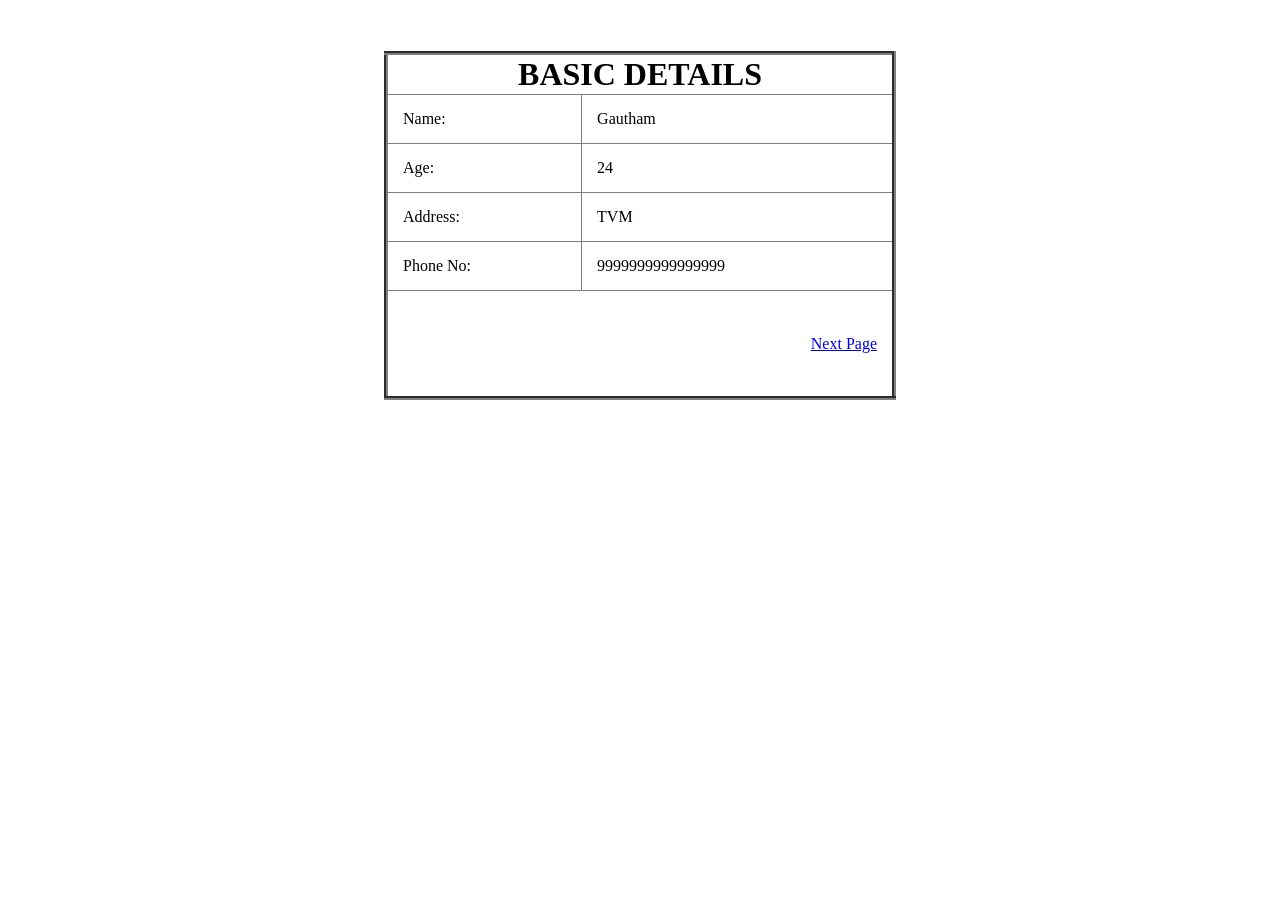
<file: html/index.html>
<!DOCTYPE html>
<html lang="en">
  <head>
    <meta charset="UTF-8" />
    <link rel="stylesheet" href="index.css" />
    <meta name="viewport" content="width=device-width, initial-scale=1.0" />
    <title>Document</title>
  </head>
  <body>
    <div >
      <table border="1" bordercollapse="1">
        <tr>
          <th colspan="2"><h1>BASIC DETAILS</h1></th>
        </tr>
        <tr>
          <td>Name:</td>
          <td>Gautham</td>
        </tr>
        <tr>
          <td>Age:</td>
          <td>24</td>
        </tr>
        <tr>
          <td>Address:</td>
          <td>TVM</td>
        </tr>

        <tr>
          <td>Phone No:</td>
          <td>9999999999999999</td>
        </tr>
        <tr>
          <td colspan="2" class="lnk">
            <div style="float: right"><a href="edu.html">Next Page</a></div>
          </td>
        </tr>
      </table>
    </div>
  </body>
</html>
</file>
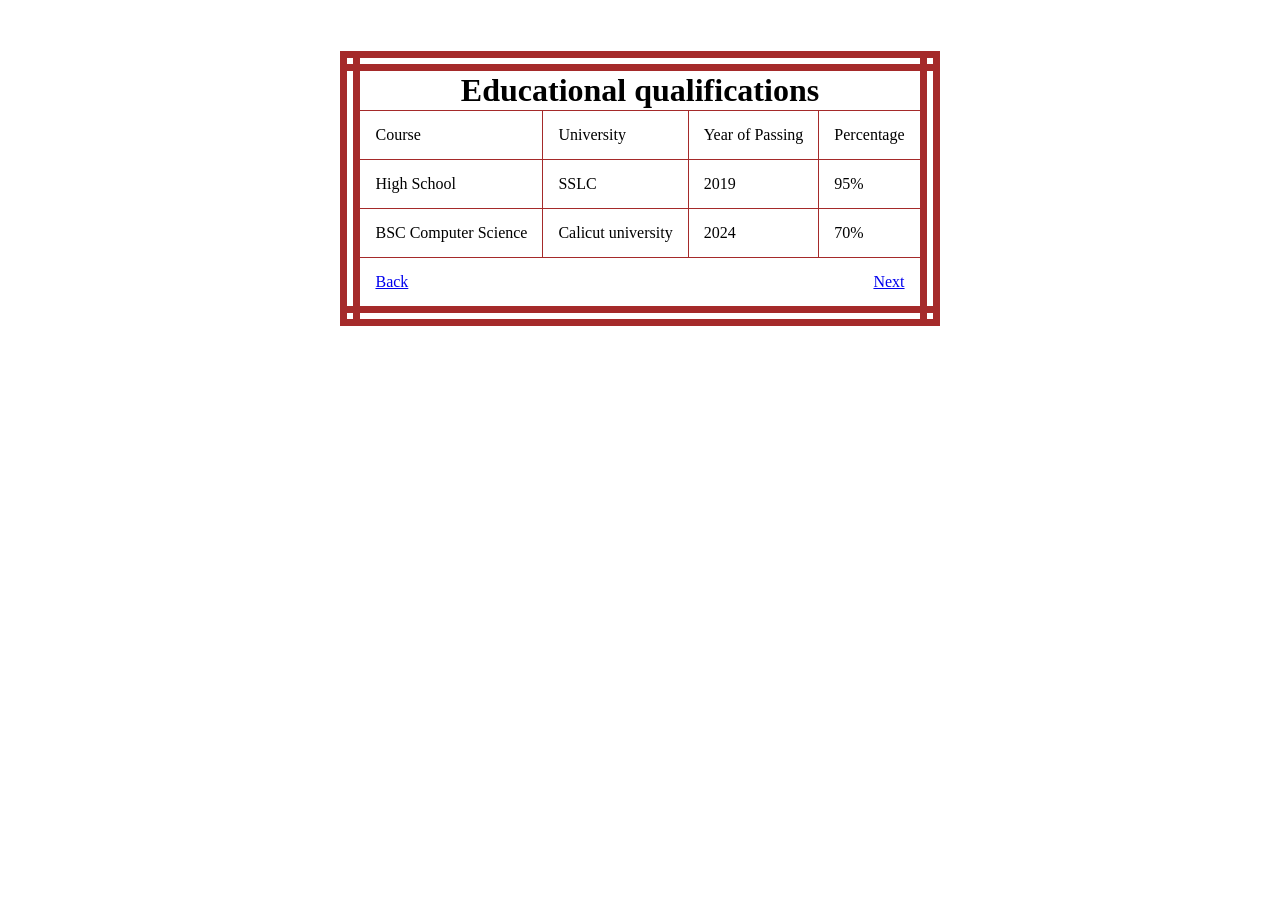
<file: html/edu.html>
<!DOCTYPE html>
<html lang="en">
  <head>
    <meta charset="UTF-8" />
    <link rel="stylesheet" href="edu.css" />
    <meta name="viewport" content="width=device-width, initial-scale=1.0" />
    <title>Document</title>
  </head>
  <body>
    <table border="1">
      <tr>
        <th colspan="4"><h1>Educational qualifications</h1></th>
      </tr>
      <tr>
        <td>Course</td>
        <td>University</td>
        <td>Year of Passing</td>
        <td>Percentage</td>
      </tr>
      <tr>
        <td>High School</td>
        <td>SSLC</td>
        <td>2019</td>
        <td>95%</td>
      </tr>
      <tr>
        <td>BSC Computer Science</td>
        <td>Calicut university</td>
        <td>2024</td>
        <td>70%</td>
      </tr>
      <tr>
        <td colspan="4" class="td4">
          <a href="index.html">Back</a>
          <div style="float: right"><a href="index.html">Next</a></div>
        </td>
      </tr>
    </table>
  </body>
</html>

<!-- <td colspan="4" class="td4">
    
    
</td> -->
</file>
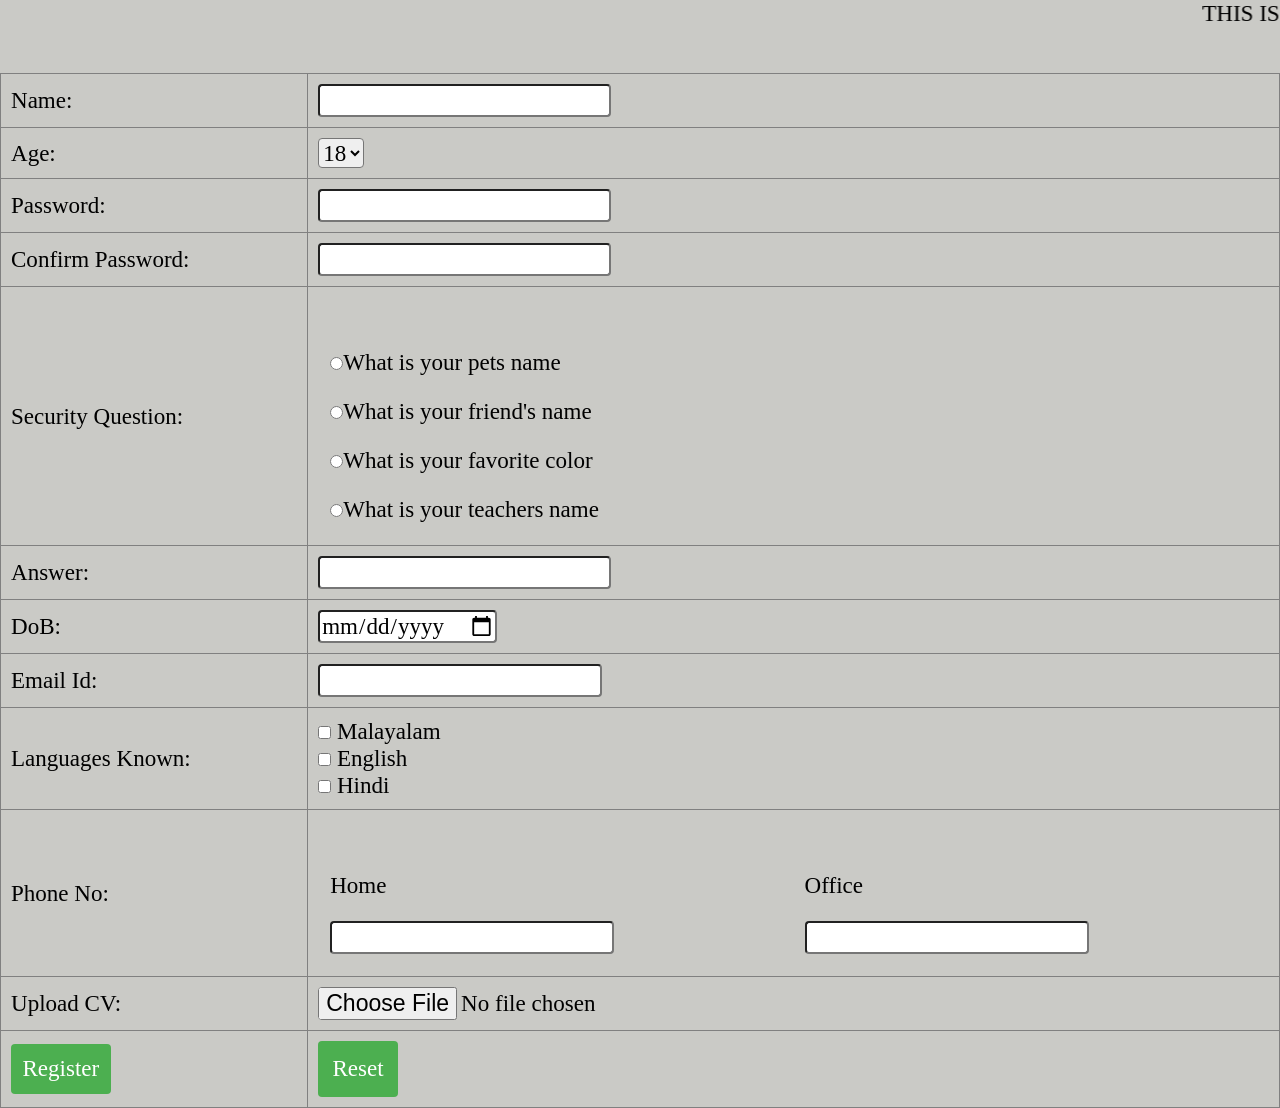
<file: html/form.html>
<!DOCTYPE html>
<html lang="en">
  <head>
    <meta charset="UTF-8" />
    <meta name="viewport" content="width=device-width, initial-scale=1.0" />
    <title>Document</title>
    <script src="scritp.js"></script>
  </head>
  <body>
    <marquee
      behaviour="scroll"
      onmouseover="stop()"
      onmouseout="start()"
      id="t1"
      >THIS IS A FORM</marquee
    >
    <div>
      <table border="1" style="border-collapse: collapse">
        <form>
          <tr>
            <td>Name:</td>
            <td>
              <input type="text" class="width1" />
            </td>
          </tr>

          <tr>
            <td>
              <label>Age:</label>
            </td>
            <td>
              <select>
                <option>18</option>
                <option>19</option>
                <option>20</option>
                <option>21</option>
              </select>
            </td>
          </tr>
          <tr>
            <td>Password:</td>
            <td><input type="password" class="width1" /></td>
          </tr>
          <tr>
            <td>Confirm Password:</td>
            <td><input type="password" class="width1" /></td>
          </tr>
          <tr>
            <td>
              <label>Security Question:</label>
            </td>

            <td>
              <table>
                <tr>
                  <td>
                    <input type="radio" name="que" value="pnam" />What is your
                    pets name<br />
                  </td>
                </tr>
                <tr>
                  <td>
                    <input type="radio" name="que" value="fname" />What is your
                    friend's name<br />
                  </td>
                </tr>
                <tr>
                  <td>
                    <input type="radio" name="que" value="clor" />What is your
                    favorite color<br />
                  </td>
                </tr>
                <tr>
                  <td>
                    <input type="radio" name="que" value="tname" />What is your
                    teachers name
                  </td>
                </tr>
              </table>
            </td>
          </tr>
          <tr>
            <td>Answer:</td>
            <td>
              <input type="text" class="width1" />
            </td>
          </tr>
          <tr>
            <td>DoB:</td>
            <td>
              <input type="date" />
            </td>
          </tr>
          <tr>
            <td>
              <label>Email Id:</label>
            </td>
            <td>
              <input type="email" placeholder="example@xyz.com" />
            </td>
          </tr>
          <tr>
            <td>Languages Known:</td>
            <td>
              <input type="checkbox" /> Malayalam <br />
              <input type="checkbox" /> English<br />
              <input type="checkbox" /> Hindi<br />
            </td>
          </tr>

          <tr>
            <td>Phone No:</td>
            <td>
              <table>
                <tr>
                  <td>Home</td>
                  <td>Office</td>
                </tr>
                <tr>
                  <td><input type="number" /></td>
                  <td><input type="number" /></td>
                </tr>
              </table>
            </td>
          </tr>
          <tr>
            <td>Upload CV:</td>
            <td>
              <input type="file" id="myfile" name="myfile" />
            </td>
          </tr>

          <tr>
            <td><button>Register</button></td>
            <td><input type="reset" /></td>
          </tr>
        </form>
      </table>
    </div>
  </body>
</html>

<style>
  * {
    margin: auto;
    font-family: "Times New Roman", Times, serif;
    font-size: 1.2rem;
  }
  table {
    margin-top: 40px;
    width: 100%;
  }
  th,
  td {
    padding: 10px;
  }
  body {
    background-color: rgb(202, 202, 198);
  }
  button {
    background-color: #4caf50;
    border: 0;
    border-radius: 4px;
    color: white;
    padding: 4%;
  }
  input[type="reset"] {
    background-color: #4caf50;
    border: 0;
    border-radius: 4px;
    color: white;
    padding: 1.5%;
  }
  .width1 {
    width: 30%;
  }
  input,
  select {
    border-radius: 4px;
  }
  textarea {
    resize: none;
  }
  input::placeholder {
    color: transparent;
  }
</style>
</file>
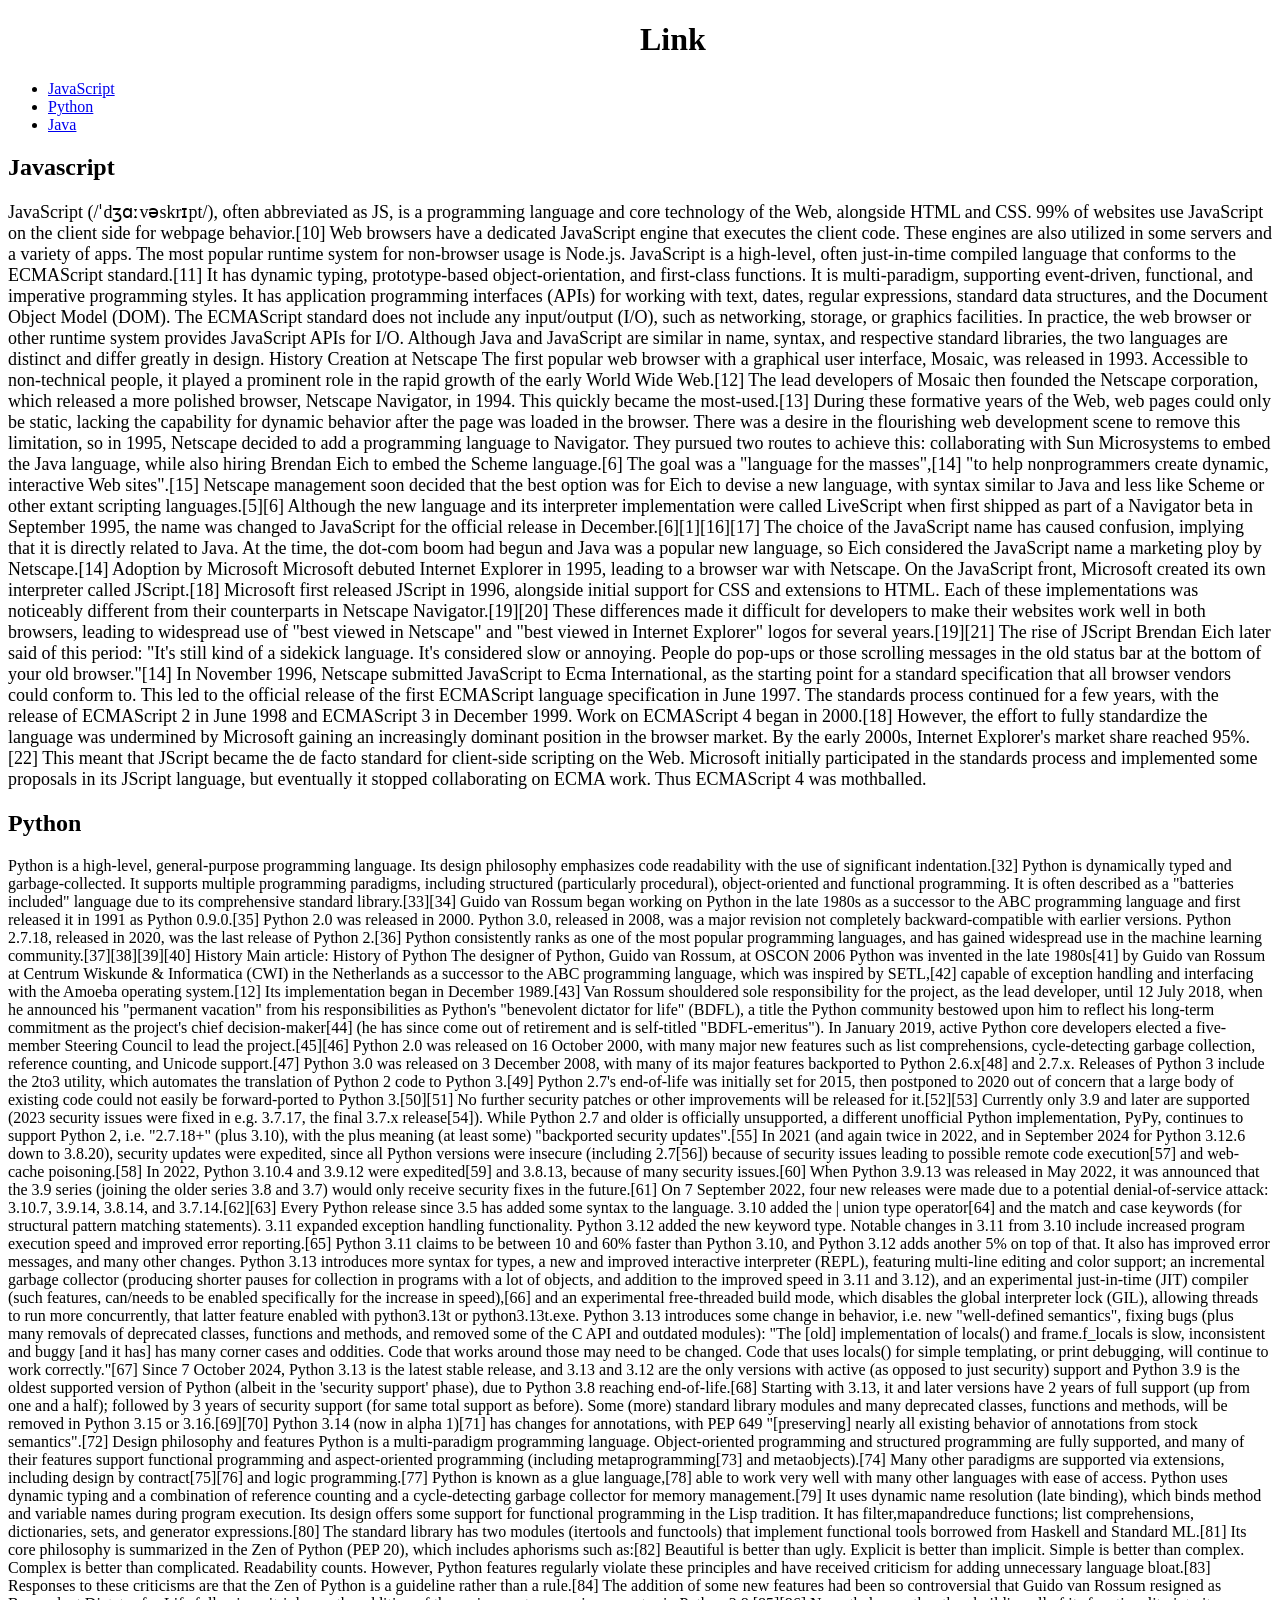
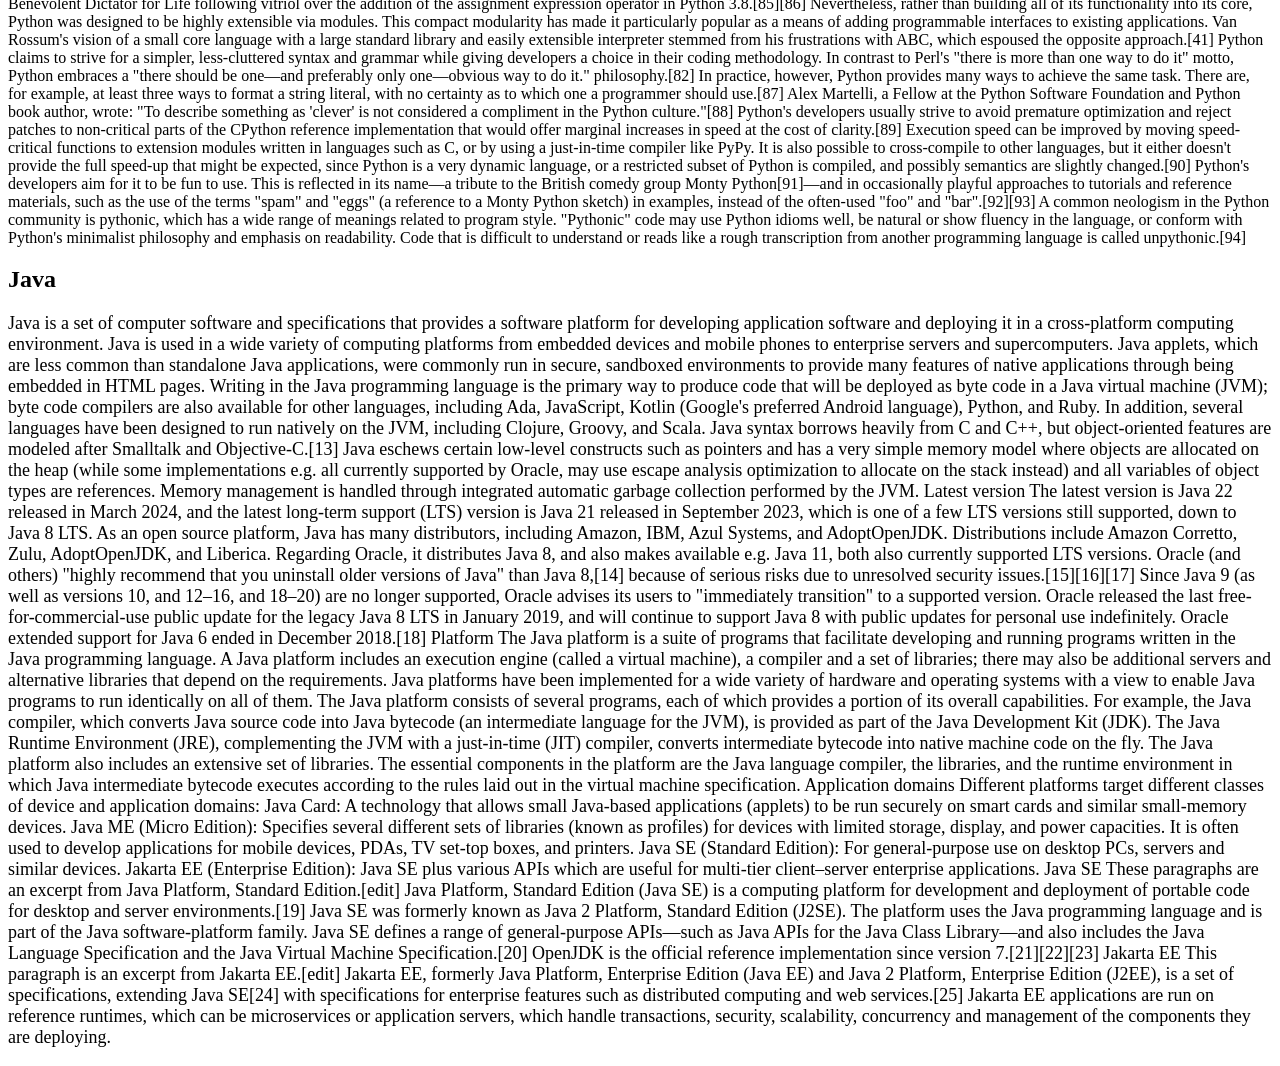
<file: html/Link.html>
<!DOCTYPE html>
<html lang="en">
  <head>
    <meta charset="UTF-8" />
    <meta name="viewport" content="width=device-width, initial-scale=1.0" />
    <title>Document</title>
  </head>
  <body>
    <h1 style="margin-left: 50%">Link</h1>
    <ul class="p1">
      <li><a href="#js">JavaScript</a></li>
      <li><a href="#pyth">Python</a></li>
      <li><a href="#java">Java</a></li>
    </ul>

    <div id="js">
      <h2>Javascript</h2>
    </div>
    <p style="font-size: large">
      JavaScript (/ˈdʒɑːvəskrɪpt/), often abbreviated as JS, is a programming
      language and core technology of the Web, alongside HTML and CSS. 99% of
      websites use JavaScript on the client side for webpage behavior.[10] Web
      browsers have a dedicated JavaScript engine that executes the client code.
      These engines are also utilized in some servers and a variety of apps. The
      most popular runtime system for non-browser usage is Node.js. JavaScript
      is a high-level, often just-in-time compiled language that conforms to the
      ECMAScript standard.[11] It has dynamic typing, prototype-based
      object-orientation, and first-class functions. It is multi-paradigm,
      supporting event-driven, functional, and imperative programming styles. It
      has application programming interfaces (APIs) for working with text,
      dates, regular expressions, standard data structures, and the Document
      Object Model (DOM). The ECMAScript standard does not include any
      input/output (I/O), such as networking, storage, or graphics facilities.
      In practice, the web browser or other runtime system provides JavaScript
      APIs for I/O. Although Java and JavaScript are similar in name, syntax,
      and respective standard libraries, the two languages are distinct and
      differ greatly in design. History Creation at Netscape The first popular
      web browser with a graphical user interface, Mosaic, was released in 1993.
      Accessible to non-technical people, it played a prominent role in the
      rapid growth of the early World Wide Web.[12] The lead developers of
      Mosaic then founded the Netscape corporation, which released a more
      polished browser, Netscape Navigator, in 1994. This quickly became the
      most-used.[13] During these formative years of the Web, web pages could
      only be static, lacking the capability for dynamic behavior after the page
      was loaded in the browser. There was a desire in the flourishing web
      development scene to remove this limitation, so in 1995, Netscape decided
      to add a programming language to Navigator. They pursued two routes to
      achieve this: collaborating with Sun Microsystems to embed the Java
      language, while also hiring Brendan Eich to embed the Scheme language.[6]
      The goal was a "language for the masses",[14] "to help nonprogrammers
      create dynamic, interactive Web sites".[15] Netscape management soon
      decided that the best option was for Eich to devise a new language, with
      syntax similar to Java and less like Scheme or other extant scripting
      languages.[5][6] Although the new language and its interpreter
      implementation were called LiveScript when first shipped as part of a
      Navigator beta in September 1995, the name was changed to JavaScript for
      the official release in December.[6][1][16][17] The choice of the
      JavaScript name has caused confusion, implying that it is directly related
      to Java. At the time, the dot-com boom had begun and Java was a popular
      new language, so Eich considered the JavaScript name a marketing ploy by
      Netscape.[14] Adoption by Microsoft Microsoft debuted Internet Explorer in
      1995, leading to a browser war with Netscape. On the JavaScript front,
      Microsoft created its own interpreter called JScript.[18] Microsoft first
      released JScript in 1996, alongside initial support for CSS and extensions
      to HTML. Each of these implementations was noticeably different from their
      counterparts in Netscape Navigator.[19][20] These differences made it
      difficult for developers to make their websites work well in both
      browsers, leading to widespread use of "best viewed in Netscape" and "best
      viewed in Internet Explorer" logos for several years.[19][21] The rise of
      JScript Brendan Eich later said of this period: "It's still kind of a
      sidekick language. It's considered slow or annoying. People do pop-ups or
      those scrolling messages in the old status bar at the bottom of your old
      browser."[14] In November 1996, Netscape submitted JavaScript to Ecma
      International, as the starting point for a standard specification that all
      browser vendors could conform to. This led to the official release of the
      first ECMAScript language specification in June 1997. The standards
      process continued for a few years, with the release of ECMAScript 2 in
      June 1998 and ECMAScript 3 in December 1999. Work on ECMAScript 4 began in
      2000.[18] However, the effort to fully standardize the language was
      undermined by Microsoft gaining an increasingly dominant position in the
      browser market. By the early 2000s, Internet Explorer's market share
      reached 95%.[22] This meant that JScript became the de facto standard for
      client-side scripting on the Web. Microsoft initially participated in the
      standards process and implemented some proposals in its JScript language,
      but eventually it stopped collaborating on ECMA work. Thus ECMAScript 4
      was mothballed.
    </p>
    <div id="pyth">
      <h2>Python</h2>
      <p>
        Python is a high-level, general-purpose programming language. Its design
        philosophy emphasizes code readability with the use of significant
        indentation.[32] Python is dynamically typed and garbage-collected. It
        supports multiple programming paradigms, including structured
        (particularly procedural), object-oriented and functional programming.
        It is often described as a "batteries included" language due to its
        comprehensive standard library.[33][34] Guido van Rossum began working
        on Python in the late 1980s as a successor to the ABC programming
        language and first released it in 1991 as Python 0.9.0.[35] Python 2.0
        was released in 2000. Python 3.0, released in 2008, was a major revision
        not completely backward-compatible with earlier versions. Python 2.7.18,
        released in 2020, was the last release of Python 2.[36] Python
        consistently ranks as one of the most popular programming languages, and
        has gained widespread use in the machine learning
        community.[37][38][39][40] History Main article: History of Python The
        designer of Python, Guido van Rossum, at OSCON 2006 Python was invented
        in the late 1980s[41] by Guido van Rossum at Centrum Wiskunde &
        Informatica (CWI) in the Netherlands as a successor to the ABC
        programming language, which was inspired by SETL,[42] capable of
        exception handling and interfacing with the Amoeba operating system.[12]
        Its implementation began in December 1989.[43] Van Rossum shouldered
        sole responsibility for the project, as the lead developer, until 12
        July 2018, when he announced his "permanent vacation" from his
        responsibilities as Python's "benevolent dictator for life" (BDFL), a
        title the Python community bestowed upon him to reflect his long-term
        commitment as the project's chief decision-maker[44] (he has since come
        out of retirement and is self-titled "BDFL-emeritus"). In January 2019,
        active Python core developers elected a five-member Steering Council to
        lead the project.[45][46] Python 2.0 was released on 16 October 2000,
        with many major new features such as list comprehensions,
        cycle-detecting garbage collection, reference counting, and Unicode
        support.[47] Python 3.0 was released on 3 December 2008, with many of
        its major features backported to Python 2.6.x[48] and 2.7.x. Releases of
        Python 3 include the 2to3 utility, which automates the translation of
        Python 2 code to Python 3.[49] Python 2.7's end-of-life was initially
        set for 2015, then postponed to 2020 out of concern that a large body of
        existing code could not easily be forward-ported to Python 3.[50][51] No
        further security patches or other improvements will be released for
        it.[52][53] Currently only 3.9 and later are supported (2023 security
        issues were fixed in e.g. 3.7.17, the final 3.7.x release[54]). While
        Python 2.7 and older is officially unsupported, a different unofficial
        Python implementation, PyPy, continues to support Python 2, i.e.
        "2.7.18+" (plus 3.10), with the plus meaning (at least some) "backported
        security updates".[55] In 2021 (and again twice in 2022, and in
        September 2024 for Python 3.12.6 down to 3.8.20), security updates were
        expedited, since all Python versions were insecure (including 2.7[56])
        because of security issues leading to possible remote code execution[57]
        and web-cache poisoning.[58] In 2022, Python 3.10.4 and 3.9.12 were
        expedited[59] and 3.8.13, because of many security issues.[60] When
        Python 3.9.13 was released in May 2022, it was announced that the 3.9
        series (joining the older series 3.8 and 3.7) would only receive
        security fixes in the future.[61] On 7 September 2022, four new releases
        were made due to a potential denial-of-service attack: 3.10.7, 3.9.14,
        3.8.14, and 3.7.14.[62][63] Every Python release since 3.5 has added
        some syntax to the language. 3.10 added the | union type operator[64]
        and the match and case keywords (for structural pattern matching
        statements). 3.11 expanded exception handling functionality. Python 3.12
        added the new keyword type. Notable changes in 3.11 from 3.10 include
        increased program execution speed and improved error reporting.[65]
        Python 3.11 claims to be between 10 and 60% faster than Python 3.10, and
        Python 3.12 adds another 5% on top of that. It also has improved error
        messages, and many other changes. Python 3.13 introduces more syntax for
        types, a new and improved interactive interpreter (REPL), featuring
        multi-line editing and color support; an incremental garbage collector
        (producing shorter pauses for collection in programs with a lot of
        objects, and addition to the improved speed in 3.11 and 3.12), and an
        experimental just-in-time (JIT) compiler (such features, can/needs to be
        enabled specifically for the increase in speed),[66] and an experimental
        free-threaded build mode, which disables the global interpreter lock
        (GIL), allowing threads to run more concurrently, that latter feature
        enabled with python3.13t or python3.13t.exe. Python 3.13 introduces some
        change in behavior, i.e. new "well-defined semantics", fixing bugs (plus
        many removals of deprecated classes, functions and methods, and removed
        some of the C API and outdated modules): "The [old] implementation of
        locals() and frame.f_locals is slow, inconsistent and buggy [and it has]
        has many corner cases and oddities. Code that works around those may
        need to be changed. Code that uses locals() for simple templating, or
        print debugging, will continue to work correctly."[67] Since 7 October
        2024, Python 3.13 is the latest stable release, and 3.13 and 3.12 are
        the only versions with active (as opposed to just security) support and
        Python 3.9 is the oldest supported version of Python (albeit in the
        'security support' phase), due to Python 3.8 reaching end-of-life.[68]
        Starting with 3.13, it and later versions have 2 years of full support
        (up from one and a half); followed by 3 years of security support (for
        same total support as before). Some (more) standard library modules and
        many deprecated classes, functions and methods, will be removed in
        Python 3.15 or 3.16.[69][70] Python 3.14 (now in alpha 1)[71] has
        changes for annotations, with PEP 649 "[preserving] nearly all existing
        behavior of annotations from stock semantics".[72] Design philosophy and
        features Python is a multi-paradigm programming language.
        Object-oriented programming and structured programming are fully
        supported, and many of their features support functional programming and
        aspect-oriented programming (including metaprogramming[73] and
        metaobjects).[74] Many other paradigms are supported via extensions,
        including design by contract[75][76] and logic programming.[77] Python
        is known as a glue language,[78] able to work very well with many other
        languages with ease of access. Python uses dynamic typing and a
        combination of reference counting and a cycle-detecting garbage
        collector for memory management.[79] It uses dynamic name resolution
        (late binding), which binds method and variable names during program
        execution. Its design offers some support for functional programming in
        the Lisp tradition. It has filter,mapandreduce functions; list
        comprehensions, dictionaries, sets, and generator expressions.[80] The
        standard library has two modules (itertools and functools) that
        implement functional tools borrowed from Haskell and Standard ML.[81]
        Its core philosophy is summarized in the Zen of Python (PEP 20), which
        includes aphorisms such as:[82] Beautiful is better than ugly. Explicit
        is better than implicit. Simple is better than complex. Complex is
        better than complicated. Readability counts. However, Python features
        regularly violate these principles and have received criticism for
        adding unnecessary language bloat.[83] Responses to these criticisms are
        that the Zen of Python is a guideline rather than a rule.[84] The
        addition of some new features had been so controversial that Guido van
        Rossum resigned as Benevolent Dictator for Life following vitriol over
        the addition of the assignment expression operator in Python
        3.8.[85][86] Nevertheless, rather than building all of its functionality
        into its core, Python was designed to be highly extensible via modules.
        This compact modularity has made it particularly popular as a means of
        adding programmable interfaces to existing applications. Van Rossum's
        vision of a small core language with a large standard library and easily
        extensible interpreter stemmed from his frustrations with ABC, which
        espoused the opposite approach.[41] Python claims to strive for a
        simpler, less-cluttered syntax and grammar while giving developers a
        choice in their coding methodology. In contrast to Perl's "there is more
        than one way to do it" motto, Python embraces a "there should be one—and
        preferably only one—obvious way to do it." philosophy.[82] In practice,
        however, Python provides many ways to achieve the same task. There are,
        for example, at least three ways to format a string literal, with no
        certainty as to which one a programmer should use.[87] Alex Martelli, a
        Fellow at the Python Software Foundation and Python book author, wrote:
        "To describe something as 'clever' is not considered a compliment in the
        Python culture."[88] Python's developers usually strive to avoid
        premature optimization and reject patches to non-critical parts of the
        CPython reference implementation that would offer marginal increases in
        speed at the cost of clarity.[89] Execution speed can be improved by
        moving speed-critical functions to extension modules written in
        languages such as C, or by using a just-in-time compiler like PyPy. It
        is also possible to cross-compile to other languages, but it either
        doesn't provide the full speed-up that might be expected, since Python
        is a very dynamic language, or a restricted subset of Python is
        compiled, and possibly semantics are slightly changed.[90] Python's
        developers aim for it to be fun to use. This is reflected in its name—a
        tribute to the British comedy group Monty Python[91]—and in occasionally
        playful approaches to tutorials and reference materials, such as the use
        of the terms "spam" and "eggs" (a reference to a Monty Python sketch) in
        examples, instead of the often-used "foo" and "bar".[92][93] A common
        neologism in the Python community is pythonic, which has a wide range of
        meanings related to program style. "Pythonic" code may use Python idioms
        well, be natural or show fluency in the language, or conform with
        Python's minimalist philosophy and emphasis on readability. Code that is
        difficult to understand or reads like a rough transcription from another
        programming language is called unpythonic.[94]
      </p>
    </div>
    <div id="java">
      <h2>Java</h2>
    </div>
    <p style="font-size: large">
      Java is a set of computer software and specifications that provides a
      software platform for developing application software and deploying it in
      a cross-platform computing environment. Java is used in a wide variety of
      computing platforms from embedded devices and mobile phones to enterprise
      servers and supercomputers. Java applets, which are less common than
      standalone Java applications, were commonly run in secure, sandboxed
      environments to provide many features of native applications through being
      embedded in HTML pages. Writing in the Java programming language is the
      primary way to produce code that will be deployed as byte code in a Java
      virtual machine (JVM); byte code compilers are also available for other
      languages, including Ada, JavaScript, Kotlin (Google's preferred Android
      language), Python, and Ruby. In addition, several languages have been
      designed to run natively on the JVM, including Clojure, Groovy, and Scala.
      Java syntax borrows heavily from C and C++, but object-oriented features
      are modeled after Smalltalk and Objective-C.[13] Java eschews certain
      low-level constructs such as pointers and has a very simple memory model
      where objects are allocated on the heap (while some implementations e.g.
      all currently supported by Oracle, may use escape analysis optimization to
      allocate on the stack instead) and all variables of object types are
      references. Memory management is handled through integrated automatic
      garbage collection performed by the JVM. Latest version The latest version
      is Java 22 released in March 2024, and the latest long-term support (LTS)
      version is Java 21 released in September 2023, which is one of a few LTS
      versions still supported, down to Java 8 LTS. As an open source platform,
      Java has many distributors, including Amazon, IBM, Azul Systems, and
      AdoptOpenJDK. Distributions include Amazon Corretto, Zulu, AdoptOpenJDK,
      and Liberica. Regarding Oracle, it distributes Java 8, and also makes
      available e.g. Java 11, both also currently supported LTS versions. Oracle
      (and others) "highly recommend that you uninstall older versions of Java"
      than Java 8,[14] because of serious risks due to unresolved security
      issues.[15][16][17] Since Java 9 (as well as versions 10, and 12–16, and
      18–20) are no longer supported, Oracle advises its users to "immediately
      transition" to a supported version. Oracle released the last
      free-for-commercial-use public update for the legacy Java 8 LTS in January
      2019, and will continue to support Java 8 with public updates for personal
      use indefinitely. Oracle extended support for Java 6 ended in December
      2018.[18] Platform The Java platform is a suite of programs that
      facilitate developing and running programs written in the Java programming
      language. A Java platform includes an execution engine (called a virtual
      machine), a compiler and a set of libraries; there may also be additional
      servers and alternative libraries that depend on the requirements. Java
      platforms have been implemented for a wide variety of hardware and
      operating systems with a view to enable Java programs to run identically
      on all of them. The Java platform consists of several programs, each of
      which provides a portion of its overall capabilities. For example, the
      Java compiler, which converts Java source code into Java bytecode (an
      intermediate language for the JVM), is provided as part of the Java
      Development Kit (JDK). The Java Runtime Environment (JRE), complementing
      the JVM with a just-in-time (JIT) compiler, converts intermediate bytecode
      into native machine code on the fly. The Java platform also includes an
      extensive set of libraries. The essential components in the platform are
      the Java language compiler, the libraries, and the runtime environment in
      which Java intermediate bytecode executes according to the rules laid out
      in the virtual machine specification. Application domains Different
      platforms target different classes of device and application domains: Java
      Card: A technology that allows small Java-based applications (applets) to
      be run securely on smart cards and similar small-memory devices. Java ME
      (Micro Edition): Specifies several different sets of libraries (known as
      profiles) for devices with limited storage, display, and power capacities.
      It is often used to develop applications for mobile devices, PDAs, TV
      set-top boxes, and printers. Java SE (Standard Edition): For
      general-purpose use on desktop PCs, servers and similar devices. Jakarta
      EE (Enterprise Edition): Java SE plus various APIs which are useful for
      multi-tier client–server enterprise applications. Java SE These paragraphs
      are an excerpt from Java Platform, Standard Edition.[edit] Java Platform,
      Standard Edition (Java SE) is a computing platform for development and
      deployment of portable code for desktop and server environments.[19] Java
      SE was formerly known as Java 2 Platform, Standard Edition (J2SE). The
      platform uses the Java programming language and is part of the Java
      software-platform family. Java SE defines a range of general-purpose
      APIs—such as Java APIs for the Java Class Library—and also includes the
      Java Language Specification and the Java Virtual Machine
      Specification.[20] OpenJDK is the official reference implementation since
      version 7.[21][22][23] Jakarta EE This paragraph is an excerpt from
      Jakarta EE.[edit] Jakarta EE, formerly Java Platform, Enterprise Edition
      (Java EE) and Java 2 Platform, Enterprise Edition (J2EE), is a set of
      specifications, extending Java SE[24] with specifications for enterprise
      features such as distributed computing and web services.[25] Jakarta EE
      applications are run on reference runtimes, which can be microservices or
      application servers, which handle transactions, security, scalability,
      concurrency and management of the components they are deploying.
    </p>
  </body>
</html>
</file>
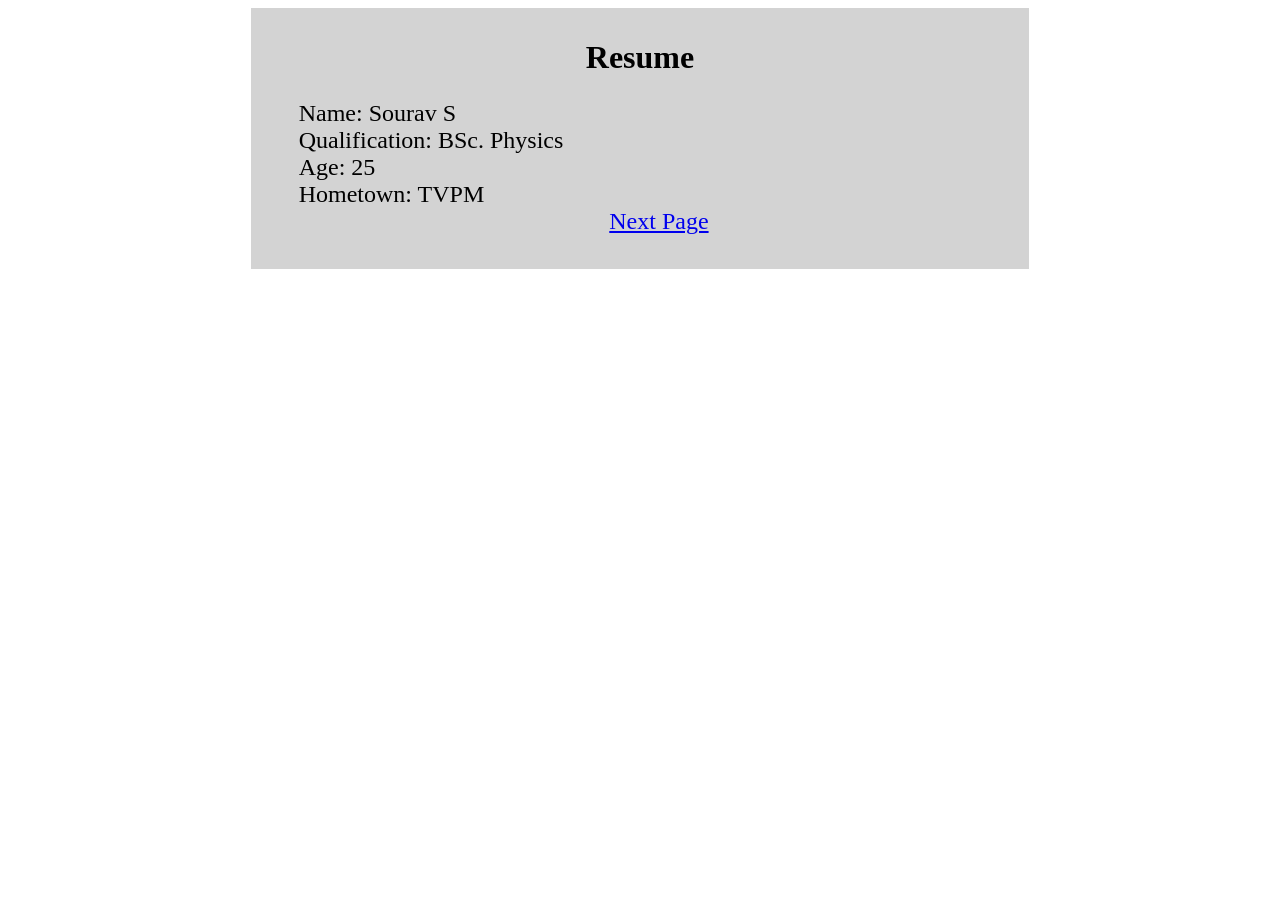
<file: html/Page 1.html>
<!DOCTYPE html>
<html lang="en">
  <head>
    <meta charset="UTF-8" />
    <meta name="viewport" content="width=device-width, initial-scale=1.0" />
    <title>Document</title>
    <link rel="stylesheet" href="p1.css" />
  </head>
  <body>
    <div class="d1">
      <h1>Resume</h1>

      <p class="p1">
        Name: Sourav S<br />
        Qualification: BSc. Physics<br />
        Age: 25<br />
        Hometown: TVPM<br />
        <a href="Page 2.html">Next Page</a>
      </p>
    </div>
  </body>
</html>
</file>
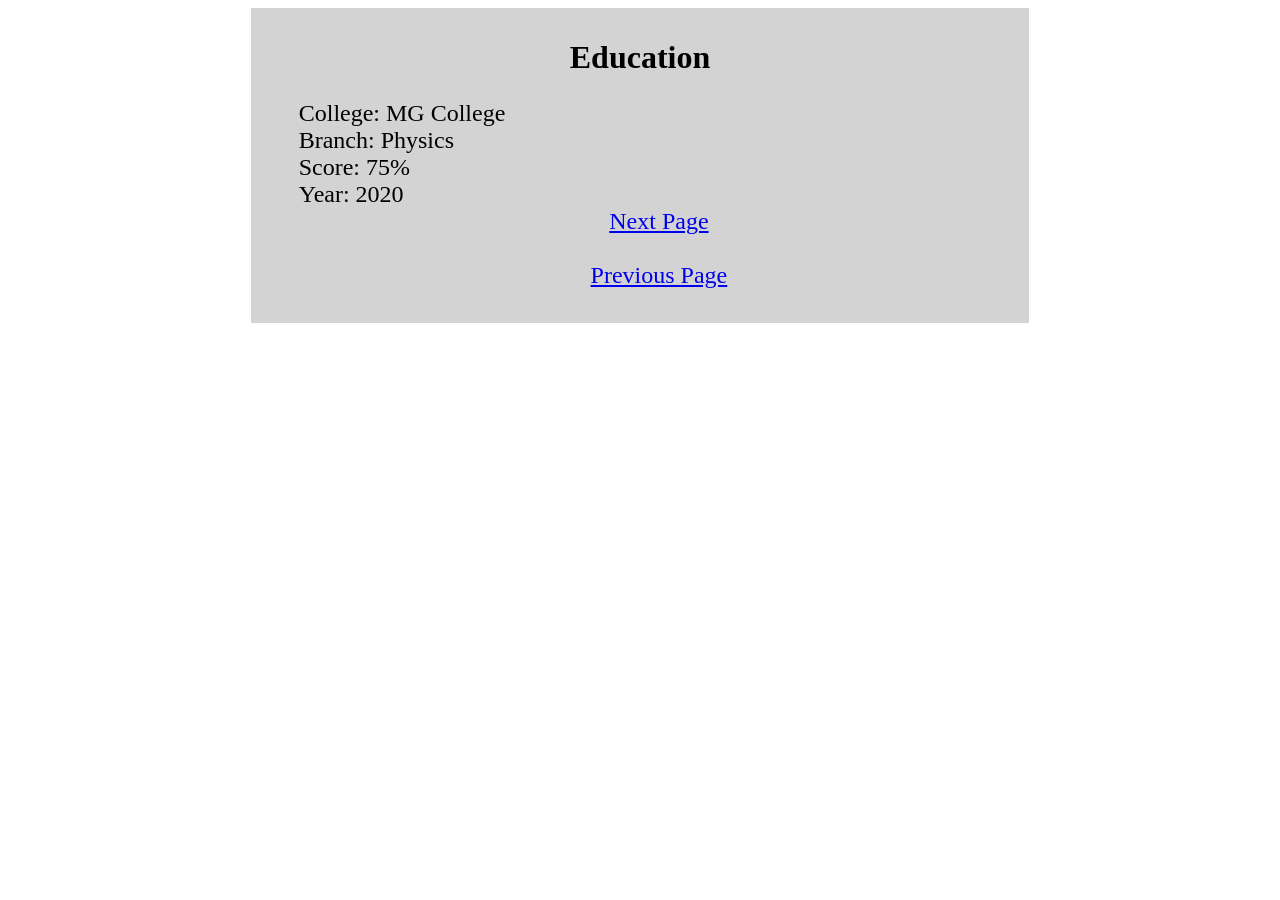
<file: html/Page 2.html>
<!DOCTYPE html>
<html lang="en">
  <head>
    <meta charset="UTF-8" />
    <meta name="viewport" content="width=device-width, initial-scale=1.0" />
    <title>Document</title>
    <link rel="stylesheet" href="p1.css" />
  </head>
  <body>
    <div class="d1">
      <h1>Education</h1>
      <p class="p1">
        College: MG College<br />
        Branch: Physics<br />
        Score: 75%<br />
        Year: 2020<br />
        <a href="page3.html">Next Page</a><br />
        <a href="Page 1.html">Previous Page</a>
      </p>
    </div>
  </body>
</html>
</file>
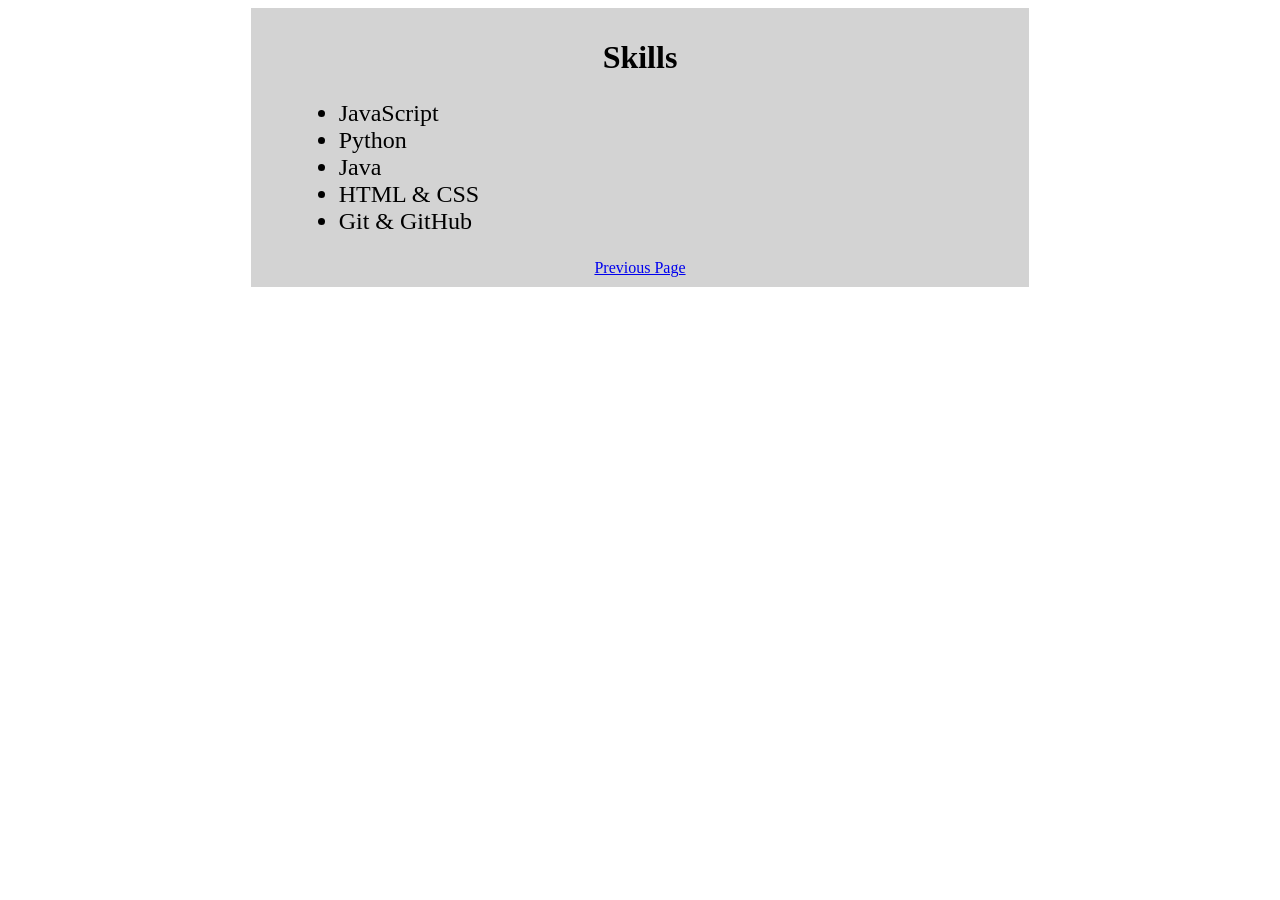
<file: html/page3.html>
<!DOCTYPE html>
<html lang="en">
  <head>
    <meta charset="UTF-8" />
    <meta name="viewport" content="width=device-width, initial-scale=1.0" />
    <title>Document</title>
    <link rel="stylesheet" href="p1.css" />
  </head>
  <body>
    <div class="d1">
      <h1>Skills</h1>
      <ul class="p1">
        <li>JavaScript</li>
        <li>Python</li>
        <li>Java</li>
        <li>HTML & CSS</li>
        <li>Git & GitHub</li>
      </ul>
      <a href="Page 2.html">Previous Page</a>
    </div>
  </body>
</html>
</file>
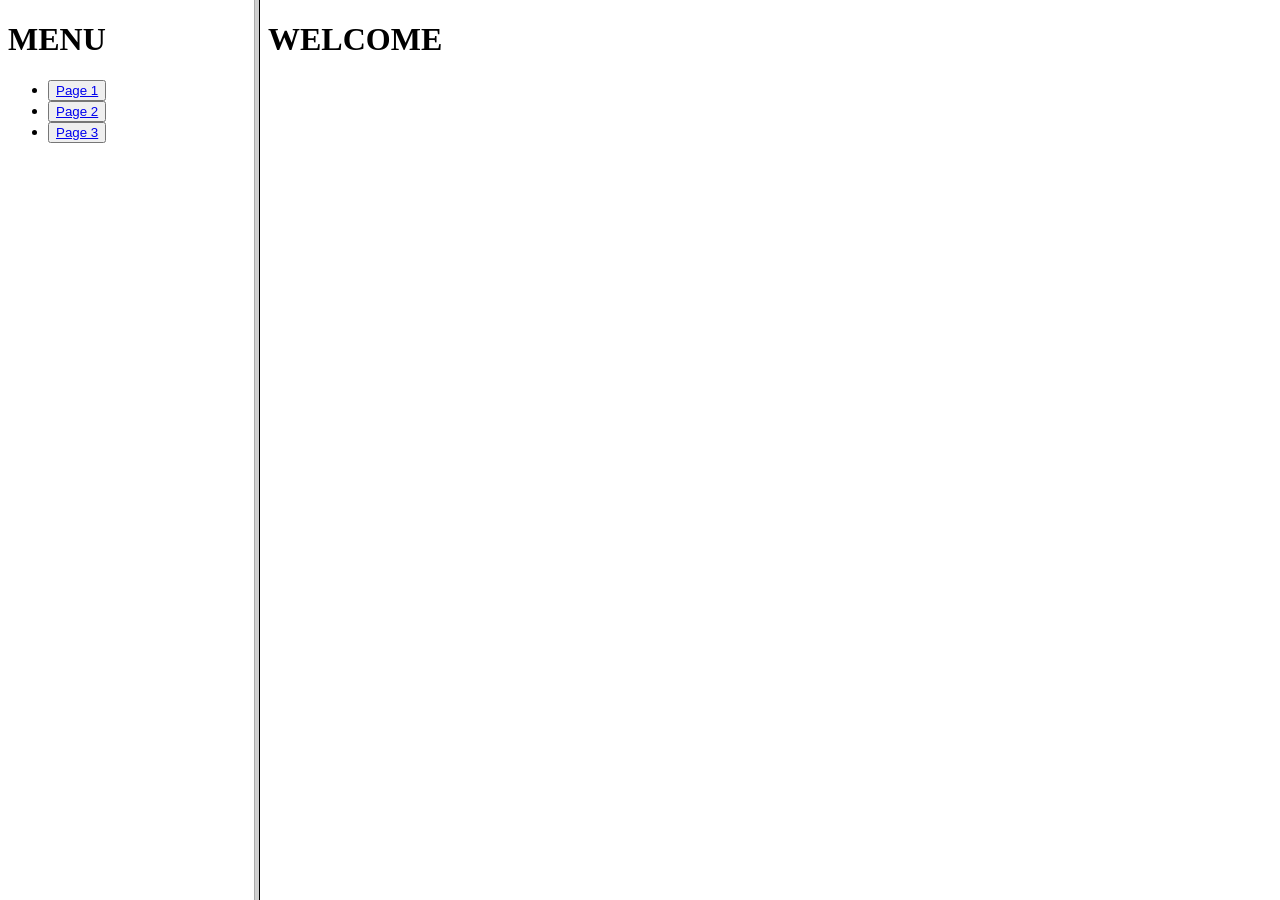
<file: html/frames/frameset.html>
<!DOCTYPE html>
<html lang="en">
  <head>
    <meta charset="UTF-8" />
    <meta name="viewport" content="width=device-width, initial-scale=1.0" />
    <title>Document</title>
  </head>
  <frameset cols="20%,*">
    <frame src="nav.html"><frame name="content" src="default.html" /> </frame>
  </frameset>
</html>
</file>
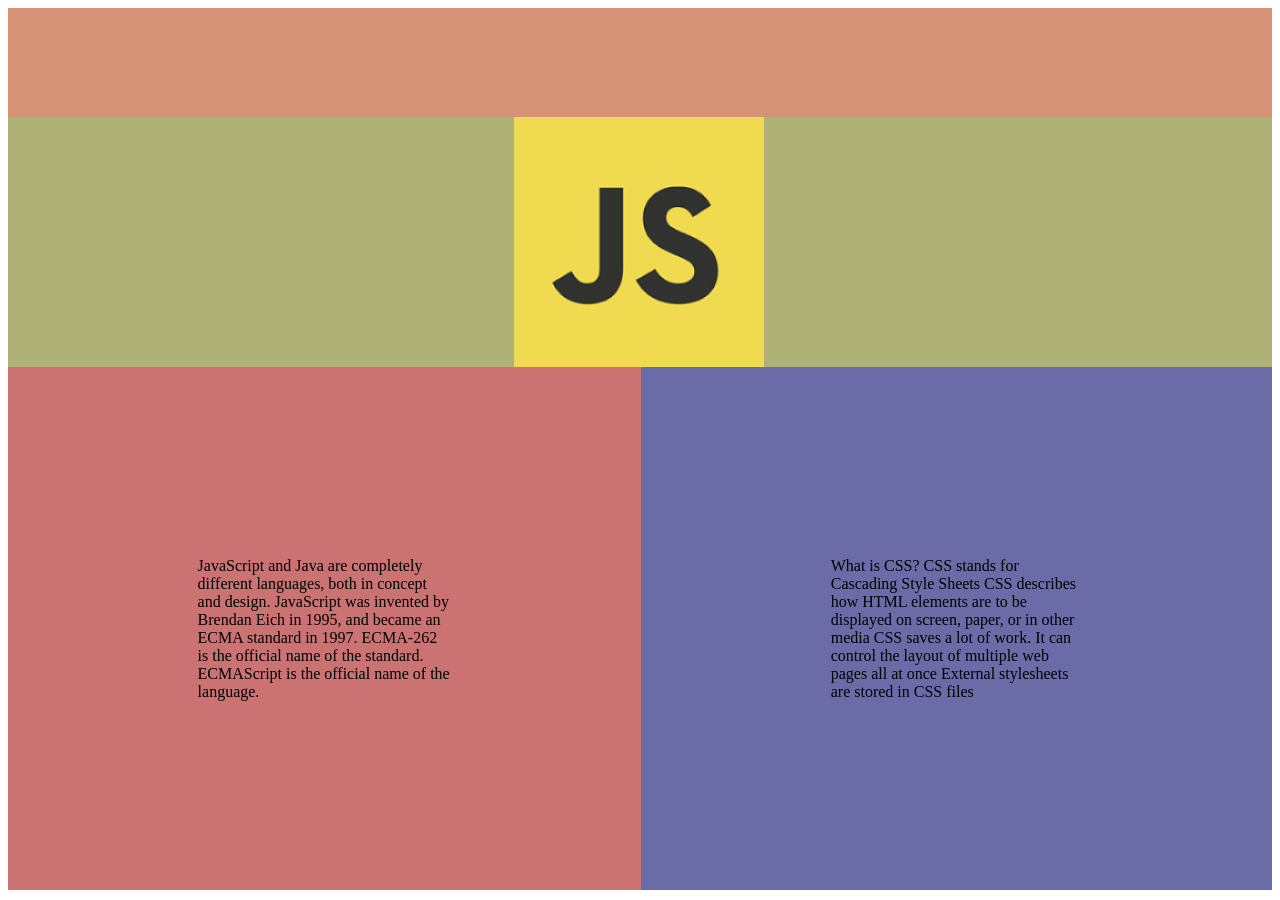
<file: html/images_anim_opacity/flex.html>
<!DOCTYPE html>
<html lang="en">
  <head>
    <meta charset="UTF-8" />
    <meta name="viewport" content="width=device-width, initial-scale=1.0" />
    <title>Document</title>
    <link rel="stylesheet" href="flex.css" />
  </head>
  <body>
    <div class="d1"><marquee><h1>Welcome to CSS</h1></marquee></div>
    <div class="d2">
      <img src="img1.png" class="img1" />
      <img src="img2.png" class="img2" />
    </div>
    <div class="container">
      <div class="d3">JavaScript and Java are completely different languages, both in concept and design.

        JavaScript was invented by Brendan Eich in 1995, and became an ECMA standard in 1997.
        
        ECMA-262 is the official name of the standard. ECMAScript is the official name of the language. </div>
      <div class="d4">
        What is CSS? CSS stands for Cascading Style Sheets CSS describes how
        HTML elements are to be displayed on screen, paper, or in other media
        CSS saves a lot of work. It can control the layout of multiple web pages
        all at once External stylesheets are stored in CSS files
      </div>
    </div>
  </body>
</html>
</file>
<file: html/index.css>
*{
    margin:auto;
    
}
h1{
    text-align: center;
}
.lnk{
    height: 75px;
}
table{
    margin-top: 4%;
    border-collapse: collapse;
    width: 40%;
    border-width: 4px;
    border-radius: 25%;
}
td{
padding: 15px;
}
</file>
<file: html/edu.css>
table{
    margin-top: 4%;
    border-collapse: collapse;
    border-width: 20px;
    border-color: brown;
    border-style: double;
}
td{
padding: 15px;
}
*{
    margin:auto;
    
}
h1{
    text-align: center;
}
</file>
<file: html/p1.css>
.d1 {
  background-color: lightgray;
  margin: auto;
  width: 60%;
  padding: 10px;
}
h1 {
  display: flex;
  justify-content: center;
  align-items: center;
}
a {
  display: flex;
  justify-content: center;
  /* align-items: center; */
}

.p1 {
  margin-left: 5%;
  font-size: x-large;
}
</file>
<file: html/images_anim_opacity/flex.css>
.d1 {
  background-color: rgb(213, 146, 117);
  padding: 1%;
}
h1 {
  margin-left: 45%;
}
.container{
    display:flex;
}
.d3 {
    
  background-color: rgb(203, 114, 114);
  padding: 15%;
}

.d4 {
    
  background-color: rgb(107, 107, 167);
  padding: 15%;
}
.d2 {
    background-color: rgb(174, 178, 119);
    position: relative;
    height: 250px;
}
.img1, .img2{
    position: absolute;
    width: 250px;
    height: 250px; 
    margin-left: 40%;
    animation: anim 4s infinite;
}
.img2{
    animation-delay: 2s;
}
@keyframes anim{
    0%{ opacity: 0;}
    50%{ opacity: 1;}
    100%{ opacity: 0;}
}
</file>
